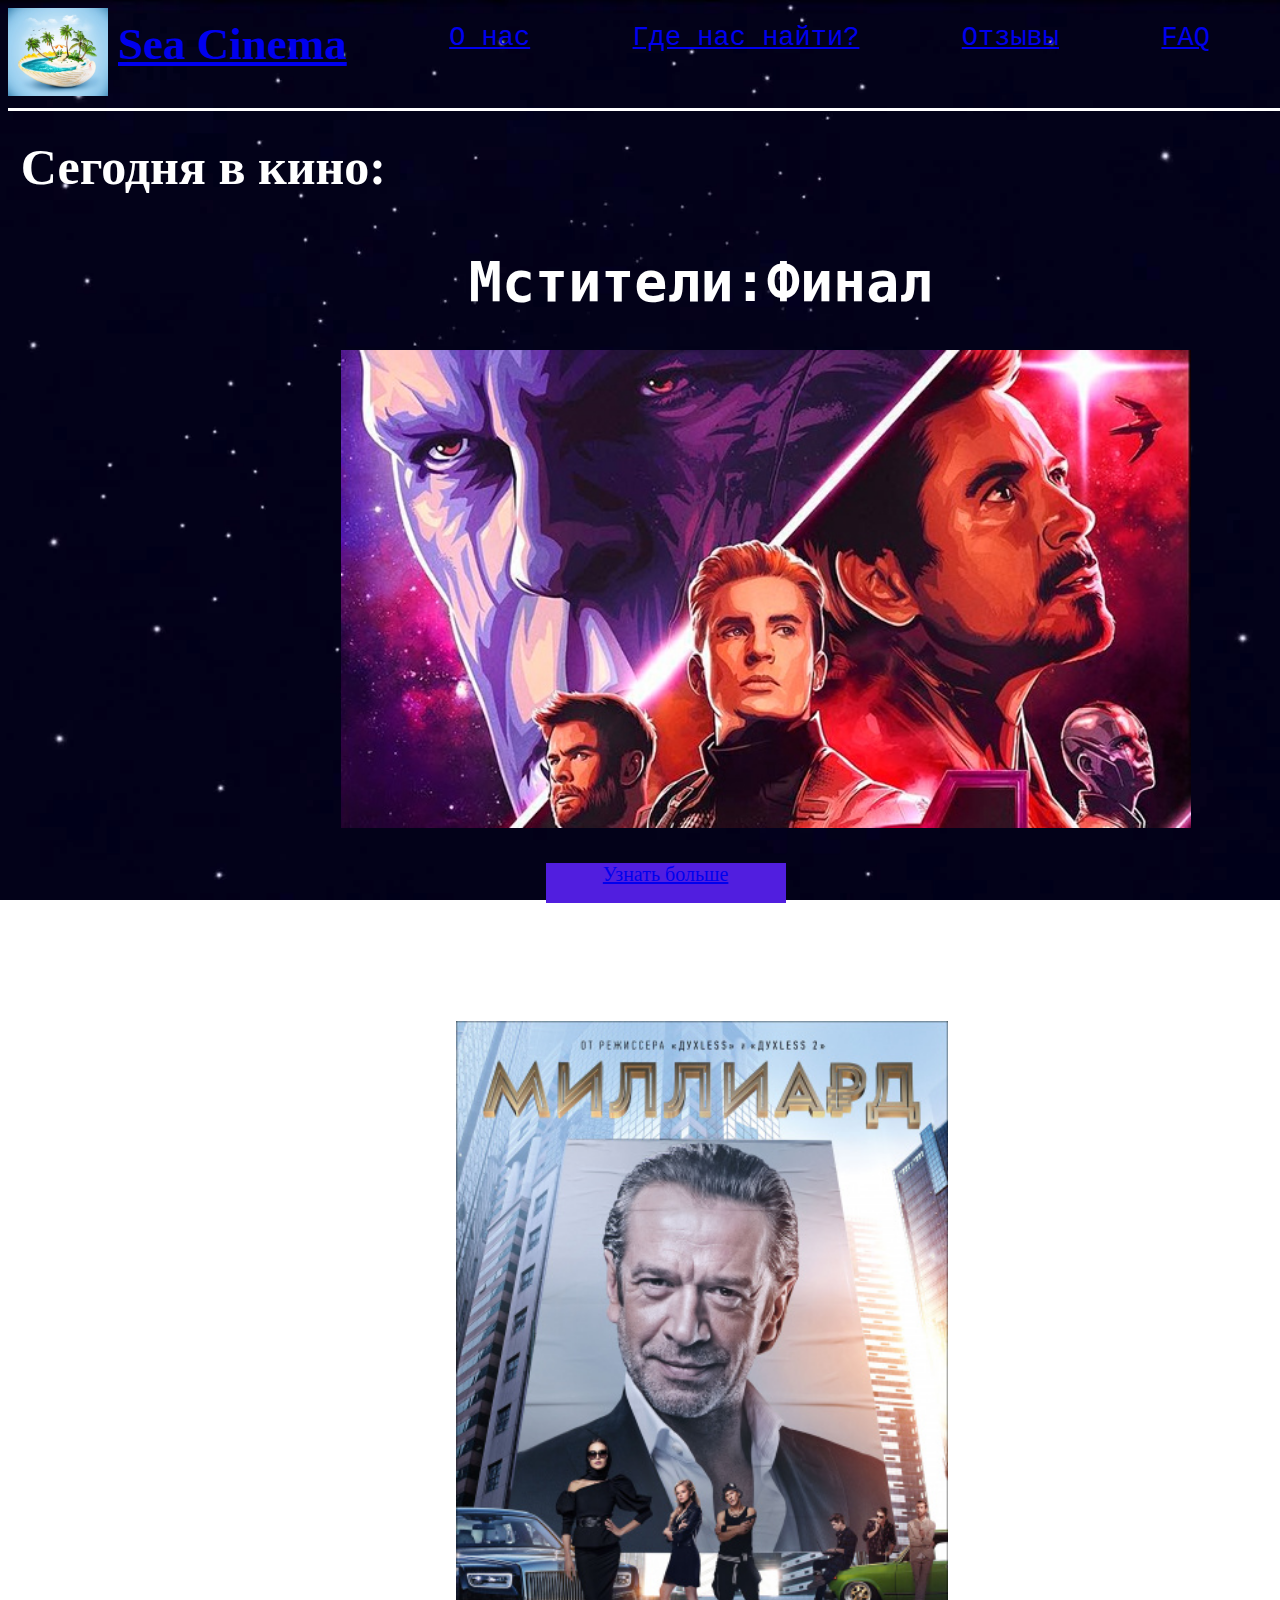
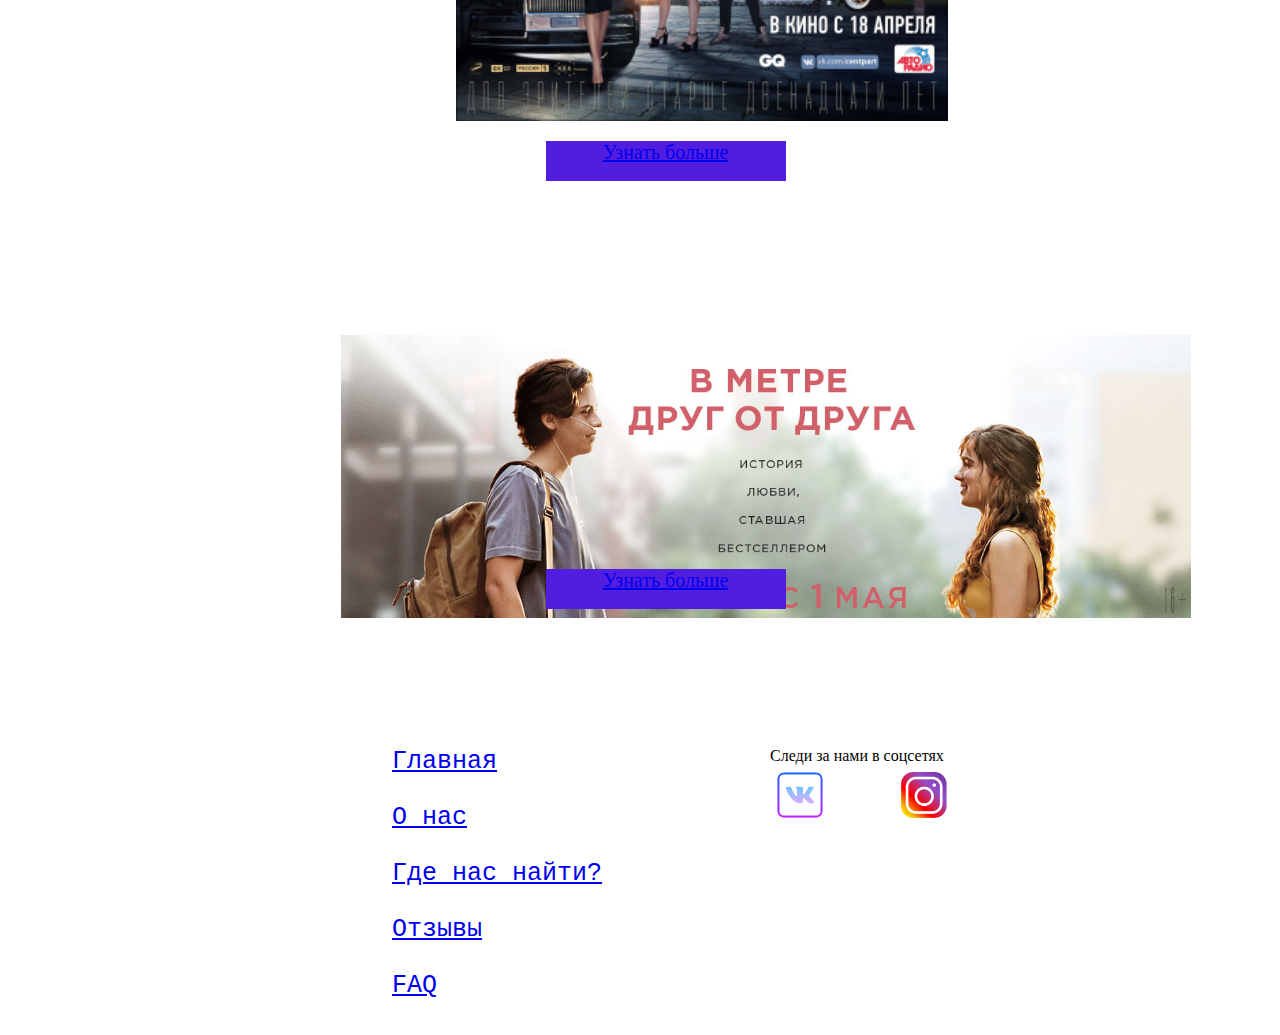
<file: index.html>
<!DOCTYPE html>
<html lang="ru">
<head>
    <meta charset="UTF-8"> <link rel="stylesheet" href="style.css">
    <title>Кинотеатр SeaCinema</title>
</head>
<body>
    <header> 
       <div class = "flex">
            <a href="index.html"><div class = "img_Sea_Cinema"></div></a>
           <h1><a href="index.html">Sea Cinema</a></h1>
            <div class = "gde_kypit_bileti"><a href="o_nas.html">О нас</a></div>
            <div class = "kak_nas_naiti"><a href="gde_nas_naiti.html">Где нас найти?</a></div>
            <div class = "texpodderjka"><a href="otzivi.html">Отзывы</a></div>
            <div class = "FAQ"><a href="FAQ.html">FAQ</a></div>
       </div>
            <div class = "polosa"></div>
            
    </header>
    
    
    
    <main>
        <div class = "segodna_v_kino"><strong>Сегодня в кино:</strong></div>
        <div class = "mstiteli_tekst"><strong>Мстители:Финал</strong></div>
        <div class = "img_mstiteli"></div>
        <div class = "yznat_bolshe1"><p class = "yznat_bolshe_tekst"><a href="podrobnee_mstiteli.html">Узнать больше</a></p></div>
        <div class = "milliard_tekst"><strong>Миллиард</strong></div>
        <div class = "img_milliard"></div>
        <div class = "yznat_bolshe2"><p class = "yznat_bolshe_tekst"><a href="milliard_podrobnee.html">Узнать больше</a></p></div>
        
        <div class = "lovehistory_tekst"><strong>История любви</strong></div>
        <div class = "img_lovehistory"></div>
        <div class = "yznat_bolshe3"><p class = "yznat_bolshe_tekst"><a href="v_metre_dryg_ot_dryga.html">Узнать больше</a></p></div>
    </main>
    
    
    
    
<footer>
       <div class = "polosa3"></div>
    <div class = "flex">
        <div class = "kolona1">
            <div class = "div_glav"><a href="index.html">Главная</a></div>
            <div class = "div_o_nas"><a href="o_nas.html">О нас</a></div>
            <div class = "div_gde_nas_naiti"><a href="gde_nas_naiti.html">Где нас найти?</a></div>
            <div class = "div_otzivi"><a href="otzivi.html">Отзывы</a></div>
            <div class = "div_FAQ"><a href="FAQ.html">FAQ</a></div>
        </div>
        <div class = "kolona2">
           <div class = "sledi_vk_inst">Следи за нами в соцсетях</div>
           <div class = "flex">
            <div class = "div_vk"></div>
            <div class = "div_insta"></div>
            </div>
            
            <div class = "flex">
            <div class = "div_vk_tekst">VK</div>
            <div class = "div_insta_tekst">Instagram</div>
            </div>
        </div>
        </div>
</footer>    
</body>
</html>
</file>
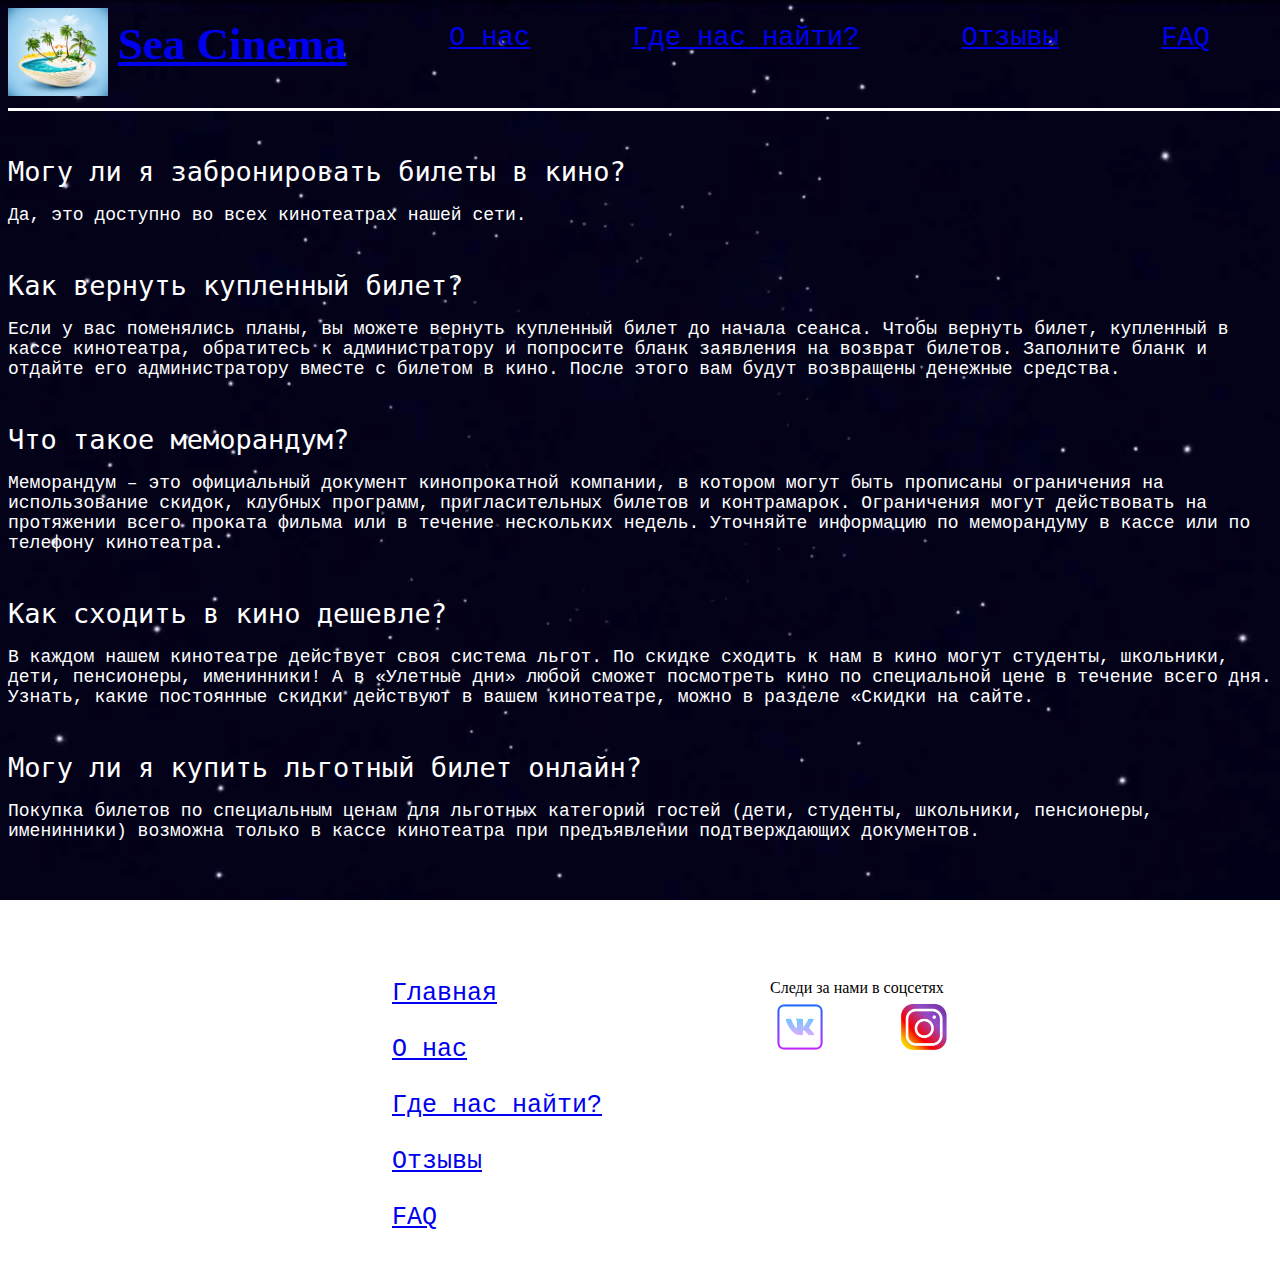
<file: FAQ.html>
<!DOCTYPE html>
<html lang="ru">
<head>
    <meta charset="UTF-8"> <link rel="stylesheet" href="style.css">
    <title>Document</title>
</head>
<body>
    <header> 
       <div class = "flex">
            <a href="index.html"><div class = "img_Sea_Cinema"></div></a>
           <h1><a href="index.html">Sea Cinema</a></h1>
            <div class = "gde_kypit_bileti"><a href="o_nas.html">О нас</a></div>
            <div class = "kak_nas_naiti"><a href="gde_nas_naiti.html">Где нас найти?</a></div>
            <div class = "texpodderjka"><a href="otzivi.html">Отзывы</a></div>
            <div class = "FAQ"><a href="FAQ.html">FAQ</a></div>
       </div>
            <div class = "polosa"></div>
            
    </header>
    
    
    
    
    
    
    
    <main>
        <div class = "vopros1">Могу ли я забронировать билеты в кино?</div>   
            <p class = "otvet1">Да, это доступно во всех кинотеатрах нашей сети.</p> 
            
            
            
            
            
            
        <div class = "vopros2">Как вернуть купленный билет?</div>   
            <p class = "otvet2">Если у вас поменялись планы, вы можете вернуть купленный билет до начала сеанса.
Чтобы вернуть билет, купленный в кассе кинотеатра, обратитесь к администратору и попросите бланк заявления на возврат билетов. Заполните бланк и отдайте его администратору вместе с билетом в кино. После этого вам будут возвращены денежные средства.</p>
       
       
       
       
       
       
       
        <div class = "vopros3">Что такое меморандум? </div>   
            <p class = "otvet3">Меморандум – это официальный документ кинопрокатной компании, в котором могут быть прописаны ограничения на использование скидок, клубных программ, пригласительных билетов и контрамарок. Ограничения могут действовать на протяжении всего проката фильма или в течение нескольких недель. Уточняйте информацию по меморандуму в кассе или по телефону кинотеатра. </p>
            
            
            
            
            
            
        <div class = "vopros4">Как сходить в кино дешевле?</div>   
            <p class = "otvet4">В каждом нашем кинотеатре действует своя система льгот. По скидке сходить к нам в кино могут студенты, школьники, дети, пенсионеры, именинники! А в «Улетные дни» любой сможет посмотреть кино по специальной цене в течение всего дня. Узнать, какие постоянные скидки действуют в вашем кинотеатре, можно в разделе «Скидки на сайте. </p>
            
            
            
            
            
            
            
        <div class = "vopros5">Могу ли я купить льготный билет онлайн?</div>   
            <p class = "otvet5">Покупка билетов по специальным ценам для льготных категорий гостей (дети, студенты, школьники, пенсионеры, именинники) возможна только в кассе кинотеатра при предъявлении подтверждающих документов. </p>
    </main>
    
    
    
    
    
      
 <footer>
       <div class = "polosa3"></div>
    <div class = "flex">
        <div class = "kolona1">
            <div class = "div_glav"><a href="index.html">Главная</a></div>
            <div class = "div_o_nas"><a href="o_nas.html">О нас</a></div>
            <div class = "div_gde_nas_naiti"><a href="gde_nas_naiti.html">Где нас найти?</a></div>
            <div class = "div_otzivi"><a href="otzivi.html">Отзывы</a></div>
            <div class = "div_FAQ"><a href="FAQ.html">FAQ</a></div>
        </div>
        <div class = "kolona2">
           <div class = "sledi_vk_inst">Следи за нами в соцсетях</div>
           <div class = "flex">
            <div class = "div_vk"></div>
            <div class = "div_insta"></div>
            </div>
            
            <div class = "flex">
            <div class = "div_vk_tekst">VK</div>
            <div class = "div_insta_tekst">Instagram</div>
            </div>
        </div>
        </div>
</footer>
</body>
</html>
</file>
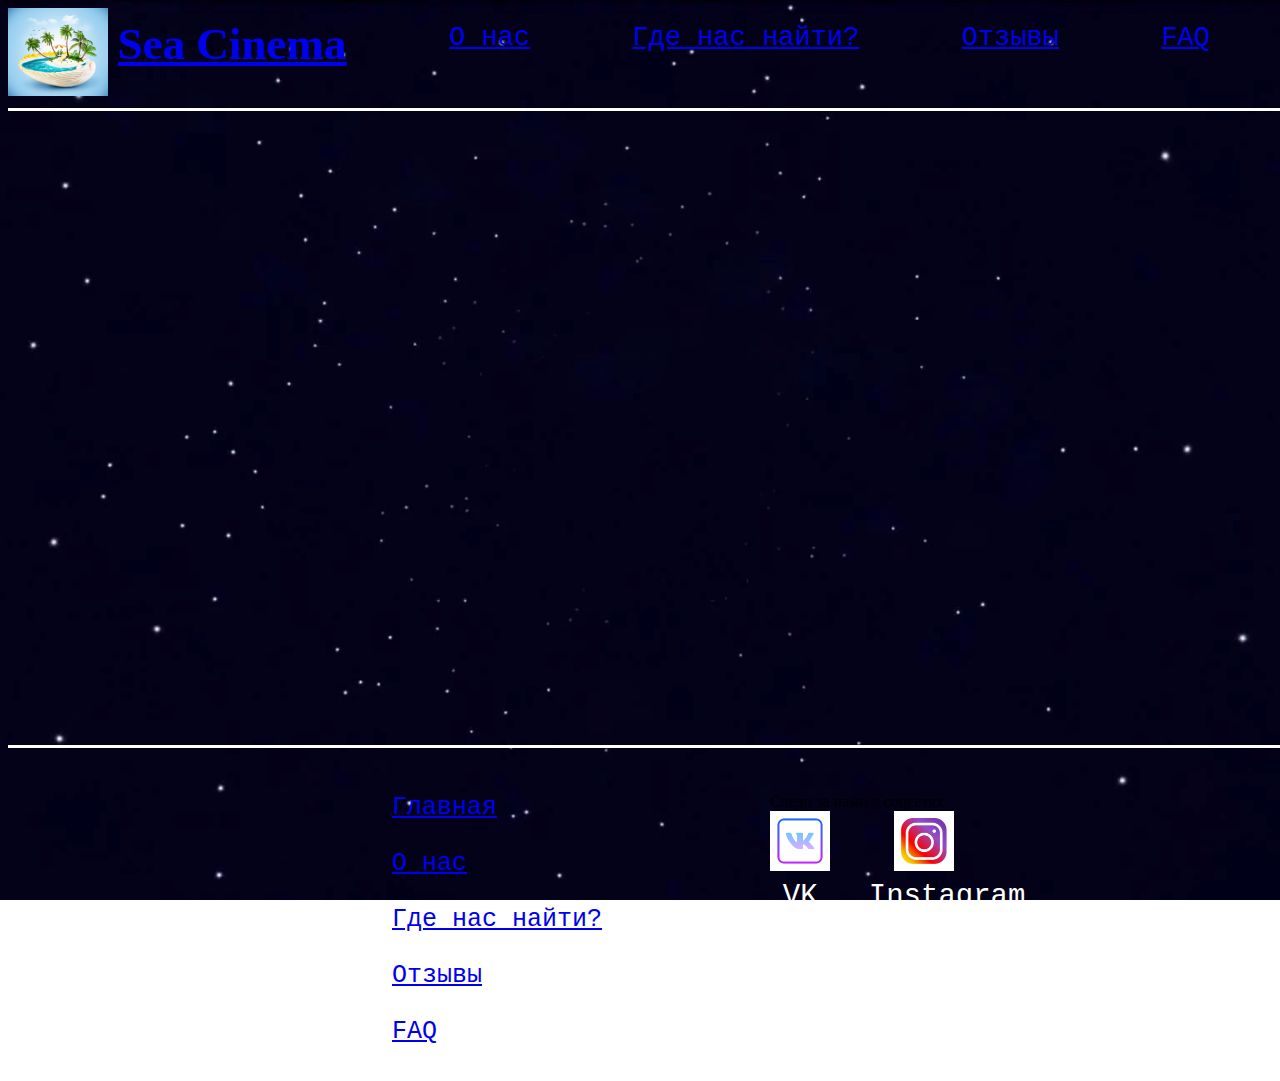
<file: gde_nas_naiti.html>
<!DOCTYPE html>
<html lang="ru">
<head>
    <meta charset="UTF-8"> <link rel="stylesheet" href="style.css">
    <title>Кинотеатр SeaCinema</title>
</head>
<body>
    <header> 
       <div class = "flex">
            <a href="index.html"><div class = "img_Sea_Cinema"></div></a>
           <h1><a href="index.html">Sea Cinema</a></h1>
            <div class = "gde_kypit_bileti"><a href="o_nas.html">О нас</a></div>
            <div class = "kak_nas_naiti"><a href="gde_nas_naiti.html">Где нас найти?</a></div>
            <div class = "texpodderjka"><a href="otzivi.html">Отзывы</a></div>
            <div class = "FAQ"><a href="FAQ.html">FAQ</a></div>
       </div>
            <div class = "polosa"></div>
            
    </header>
    
    
    
    

    <iframe src="https://www.google.com/maps/embed?pb=!1m18!1m12!1m3!1d3542.2223205746714!2d33.67138294658433!3d27.399992764359443!2m3!1f0!2f0!3f0!3m2!1i1024!2i768!4f13.1!3m3!1m2!1s0x1452668e17a7511f%3A0x4b22a69358e5f5b1!2sSea+Cinema+El+Gouna!5e0!3m2!1sru!2sru!4v1558104817887!5m2!1sru!2sru" width="600" height="450" frameborder="0" style="border:0" allowfullscreen></iframe>
    
    
    
    
    
    
 <footer>
       <div class = "polosa3"></div>
    <div class = "flex">
        <div class = "kolona1">
            <div class = "div_glav"><a href="index.html">Главная</a></div>
            <div class = "div_o_nas"><a href="o_nas.html">О нас</a></div>
            <div class = "div_gde_nas_naiti"><a href="gde_nas_naiti.html">Где нас найти?</a></div>
            <div class = "div_otzivi"><a href="otzivi.html">Отзывы</a></div>
            <div class = "div_FAQ"><a href="FAQ.html">FAQ</a></div>
        </div>
        <div class = "kolona2">
           <div class = "sledi_vk_inst">Следи за нами в соцсетях</div>
           <div class = "flex">
            <div class = "div_vk"></div>
            <div class = "div_insta"></div>
            </div>
            
            <div class = "flex">
            <div class = "div_vk_tekst">VK</div>
            <div class = "div_insta_tekst">Instagram</div>
            </div>
        </div>
        </div>
</footer>
</body>
</html
</file>
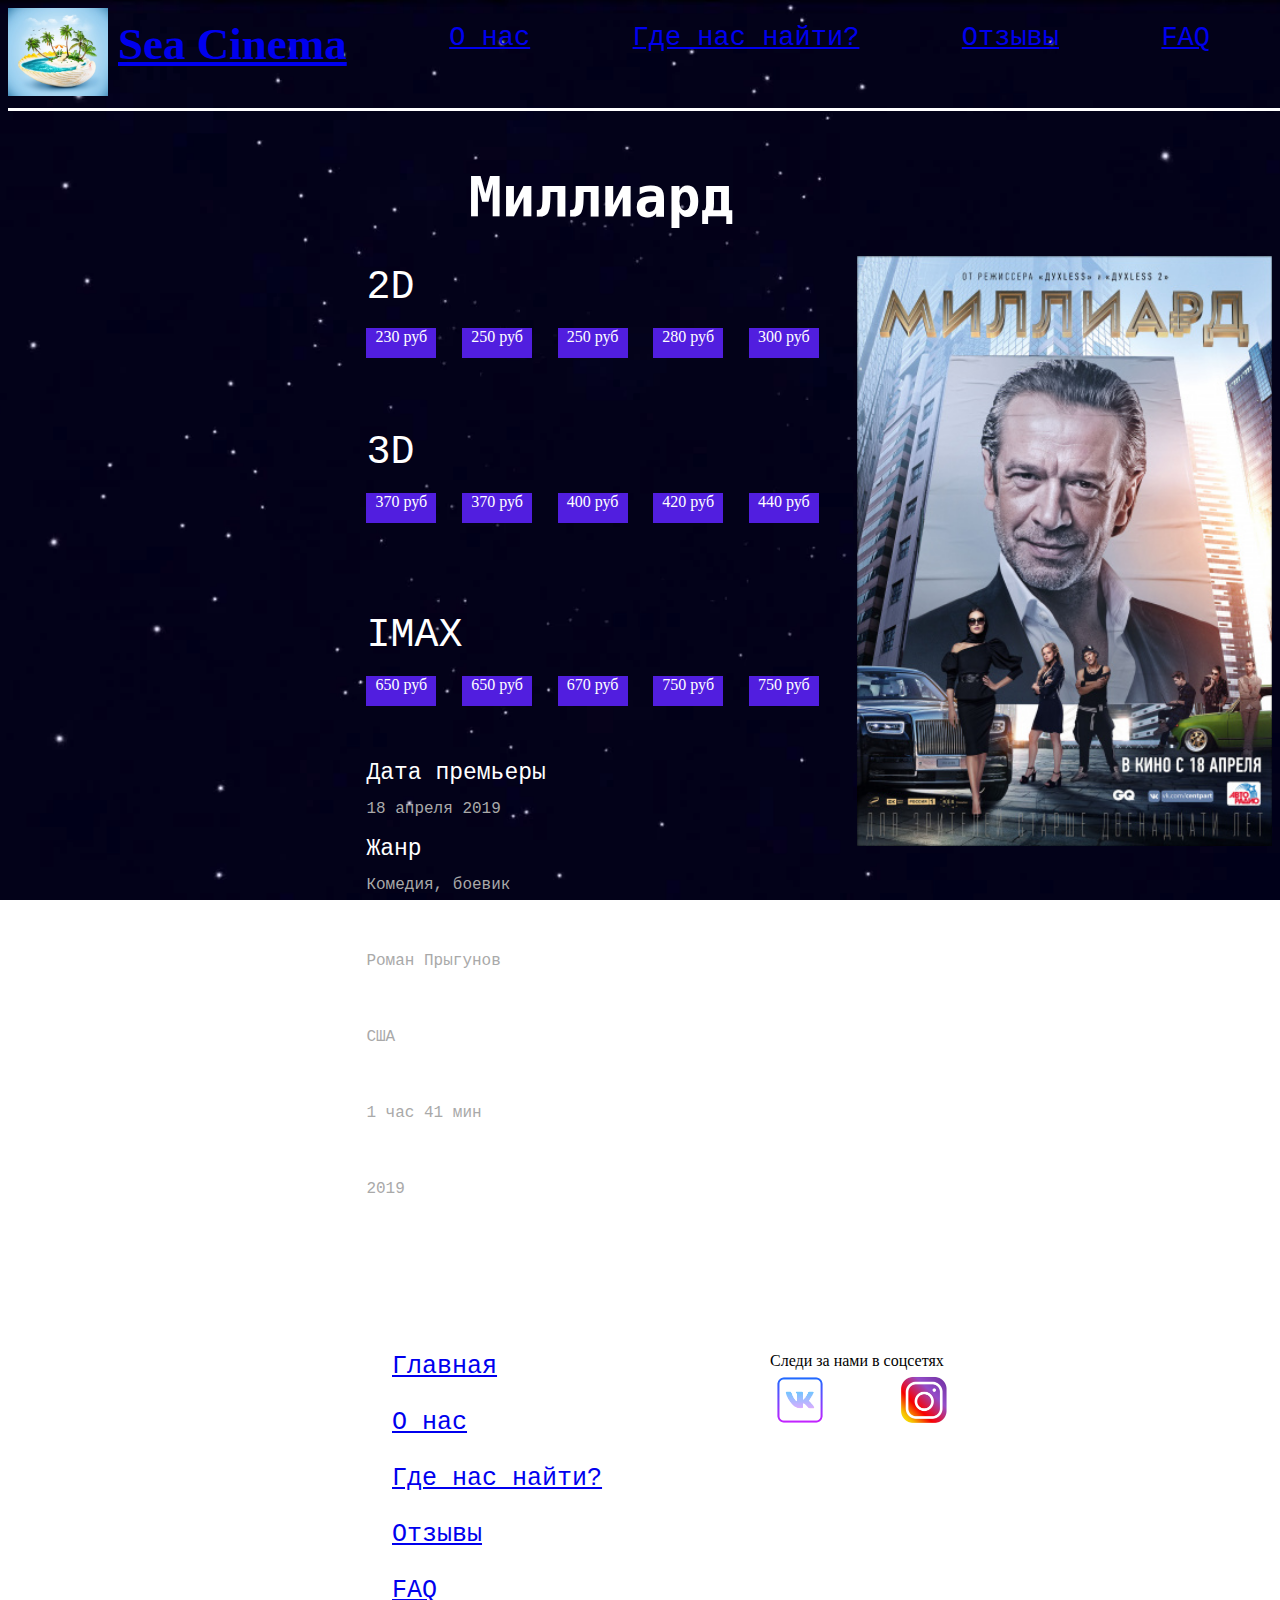
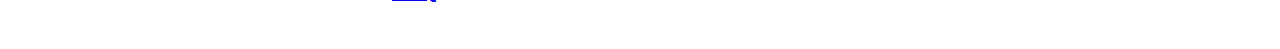
<file: milliard_podrobnee.html>
<!DOCTYPE html>
<html lang="ru">
<head>
    <meta charset="UTF-8"> <link rel="stylesheet" href="style.css">
    <title>Document</title>
</head>
<body>
    <header> 
       <div class = "flex">
            <a href="index.html"><div class = "img_Sea_Cinema"></div></a>
           <h1><a href="index.html">Sea Cinema</a></h1>
            <div class = "gde_kypit_bileti"><a href="o_nas.html">О нас</a></div>
            <div class = "kak_nas_naiti"><a href="gde_nas_naiti.html">Где нас найти?</a></div>
            <div class = "texpodderjka"><a href="otzivi.html">Отзывы</a></div>
            <div class = "FAQ"><a href="FAQ.html">FAQ</a></div>
       </div>
            <div class = "polosa"></div>
            
    </header>
  
  
   <div class = "mstiteli_tekst"><strong>Миллиард</strong></div>
   <div class = "flex">  
    <div class = "glav_tekst_mstiteli">
        <div class = "D2">2D</div>
           <div class = "flex">
            <div class = "bilet1">230 руб</div>
            <div class = "bilet">250 руб</div>
            <div class = "bilet">250 руб</div>
            <div class = "bilet">280 руб</div>
            <div class = "bilet">300 руб</div>
           </div>
        <div class = "D3">3D</div>
        <div class = "flex">
            <div class = "bilet1">370 руб</div>
            <div class = "bilet">370 руб</div>
            <div class = "bilet">400 руб</div>
            <div class = "bilet">420 руб</div>
            <div class = "bilet">440 руб</div>
           </div>
        <div class = "Imax_D3">IMAX</div>
        <div class = "flex">
            <div class = "bilet1">650 руб</div>
            <div class = "bilet">650 руб</div>
            <div class = "bilet">670 руб</div>
            <div class = "bilet">750 руб</div>
            <div class = "bilet">750 руб</div>
           </div>
        <p class = "hi">Дата премьеры</p>
        <p class = "himo">18 апреля  2019</p>
        <p class = "hi1">Жанр</p>
        <p class = "hi2">Комедия, боевик</p>
        <p class = "hi1">Режиссёр</p>
        <p class = "hi2">Роман Прыгунов</p>
        <p class = "hi1">Страна</p>
        <p class = "hi2">США</p>
        <p class = "hi1">Продолжительность</p>
        <p class = "hi2">1 час 41 мин</p>
        <p class = "hi1">Год</p>
        <p class = "hi2">2019</p>
    </div>
    <div class = "img_milliard_podrobnee"></div>
    </div>
   
    
 <footer>
       <div class = "polosa3"></div>
    <div class = "flex">
        <div class = "kolona1">
            <div class = "div_glav"><a href="index.html">Главная</a></div>
            <div class = "div_o_nas"><a href="o_nas.html">О нас</a></div>
            <div class = "div_gde_nas_naiti"><a href="gde_nas_naiti.html">Где нас найти?</a></div>
            <div class = "div_otzivi"><a href="otzivi.html">Отзывы</a></div>
            <div class = "div_FAQ"><a href="FAQ.html">FAQ</a></div>
        </div>
        <div class = "kolona2">
           <div class = "sledi_vk_inst">Следи за нами в соцсетях</div>
           <div class = "flex">
            <div class = "div_vk"></div>
            <div class = "div_insta"></div>
            </div>
            
            <div class = "flex">
            <div class = "div_vk_tekst">VK</div>
            <div class = "div_insta_tekst">Instagram</div>
            </div>
        </div>
        </div>
</footer>
</body>
</html>
</file>
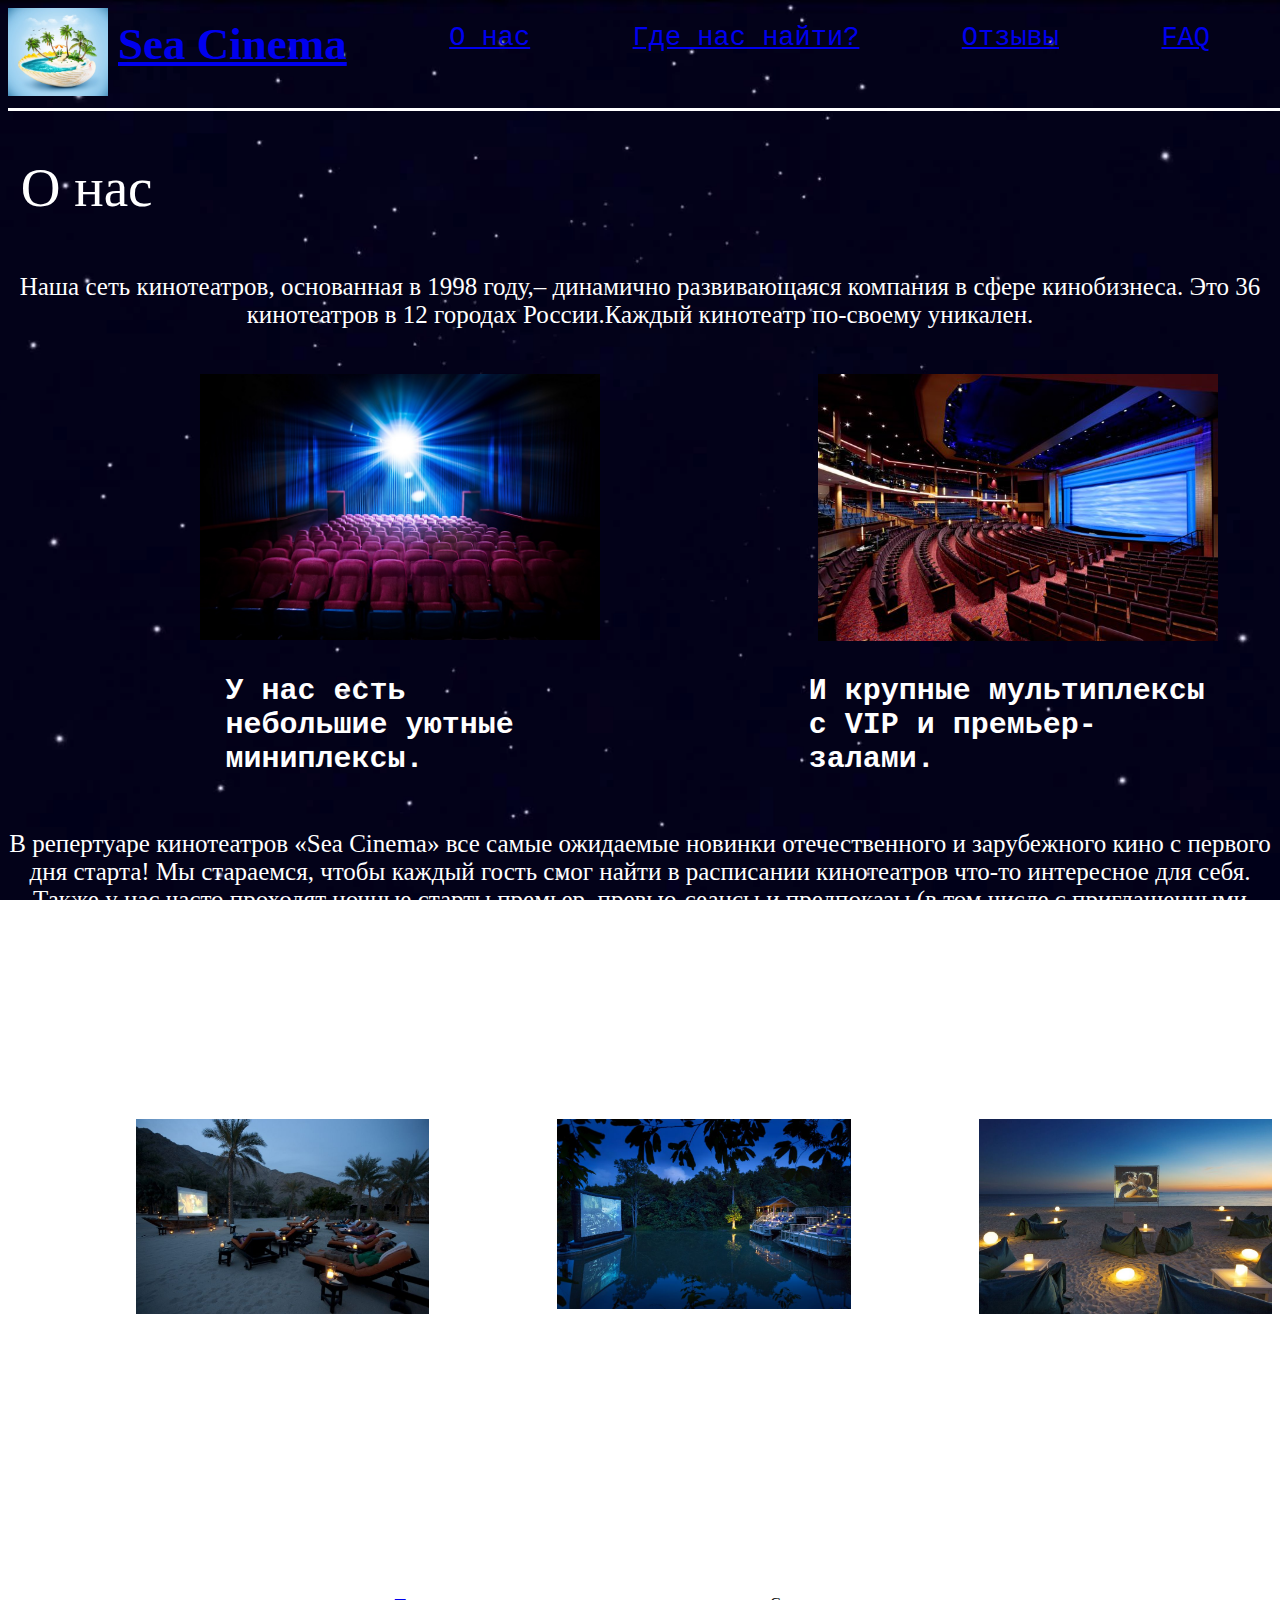
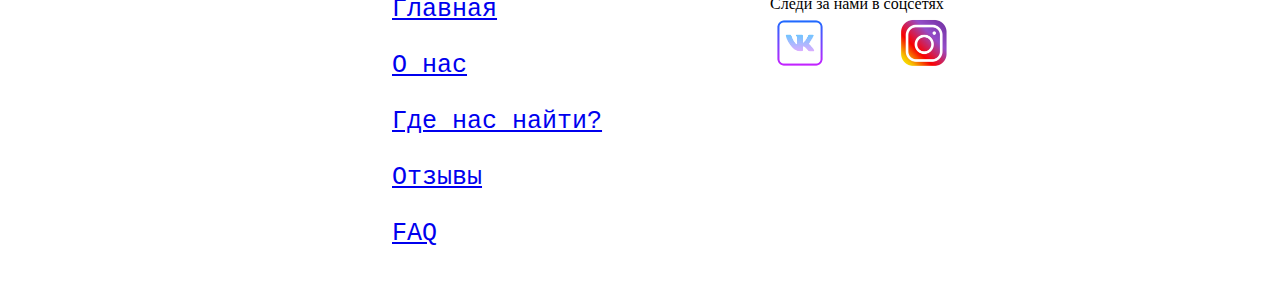
<file: o_nas.html>
<!DOCTYPE html>
<html lang="ru">
<head>
    <meta charset="UTF-8"> <link rel="stylesheet" href="style.css">
    <title>О нас</title>
</head>
<body>
    <header> 
       <div class = "flex">
            <a href="index.html"><div class = "img_Sea_Cinema"></div></a>
           <h1><a href="index.html">Sea Cinema</a></h1>
            <div class = "gde_kypit_bileti"><a href="o_nas.html">О нас</a></div>
            <div class = "kak_nas_naiti"><a href="gde_nas_naiti.html">Где нас найти?</a></div>
            <div class = "texpodderjka"><a href="otzivi.html">Отзывы</a></div>
            <div class = "FAQ"><a href="FAQ.html">FAQ</a></div>
       </div>
            <div class = "polosa"></div>
            
    </header>
            
   
    <div class = "o_nas">О нас</div> 
    <div class = "tekst_o_nas">Наша сеть кинотеатров, основанная в 1998 году,– динамично развивающаяся компания в сфере кинобизнеса.  Это 36 кинотеатров в 12 городах России.Каждый кинотеатр по-своему уникален.
    </div>
     
     
     <div class = "flex"> 
     
     <div class ="img_little_zals"></div>
     <div class = "img_big_zals"></div>
     
     </div>
     
     
     
     
     <div class = "flex"> 
     
         <div class = "tekst_little_zals"><strong> У нас есть небольшие уютные миниплексы.</strong></div> 
     
         <div class = "tekst_big_zals"><strong>И крупные мультиплексы с VIP и премьер-залами.</strong></div>
    
     </div> 
          
          
    <div class = "tekst_o_nas">В репертуаре кинотеатров «Sea Cinema» все самые ожидаемые новинки отечественного и зарубежного кино с первого дня старта! Мы стараемся, чтобы каждый гость смог найти в расписании кинотеатров что-то интересное для себя. Также у нас часто проходят ночные старты премьер, превью-сеансы и предпоказы (в том числе с приглашенными звездами), поэтому наши гости становятся одними из первых кинозрителей в стране, увидевшими премьерный фильм на большом экране.       </div>
    
    <div class = "tekst_little_zals2">У нас есть отдельные кинотеатры с видом на море, где вы можете насладиться чистейшим воздухом.</div>      
    <div class = "flex">                  
    <div class = "img_cinema1"></div>
          
    <div class = "img_cinema2"></div>
           
    <div class = "img_cinema3"></div>
    
    </div>
    
    
    
    <div class = "tekst_o_nas">В разделе 'FAQ' сайта вы можете прочитать ответы на частозадаваемые вопросы. Если у вас остались вопросы или вы хотите оставить отзыв / предложение по работе кинотеатра или сайта, пожалуйста, напишите нам в разделе 'Отзывы'. Мы свяжемся с вами! </div>
    
    
    <footer>
       <div class = "polosa3"></div>
    <div class = "flex">
        <div class = "kolona1">
            <div class = "div_glav"><a href="index.html">Главная</a></div>
            <div class = "div_o_nas"><a href="o_nas.html">О нас</a></div>
            <div class = "div_gde_nas_naiti"><a href="gde_nas_naiti.html">Где нас найти?</a></div>
            <div class = "div_otzivi"><a href="otzivi.html">Отзывы</a></div>
            <div class = "div_FAQ"><a href="FAQ.html">FAQ</a></div>
        </div>
        <div class = "kolona2">
           <div class = "sledi_vk_inst">Следи за нами в соцсетях</div>
           <div class = "flex">
            <div class = "div_vk"></div>
            <div class = "div_insta"></div>
            </div>
            
            <div class = "flex">
            <div class = "div_vk_tekst">VK</div>
            <div class = "div_insta_tekst">Instagram</div>
            </div>
        </div>
        </div>
</footer>
</body>
</html>
</file>
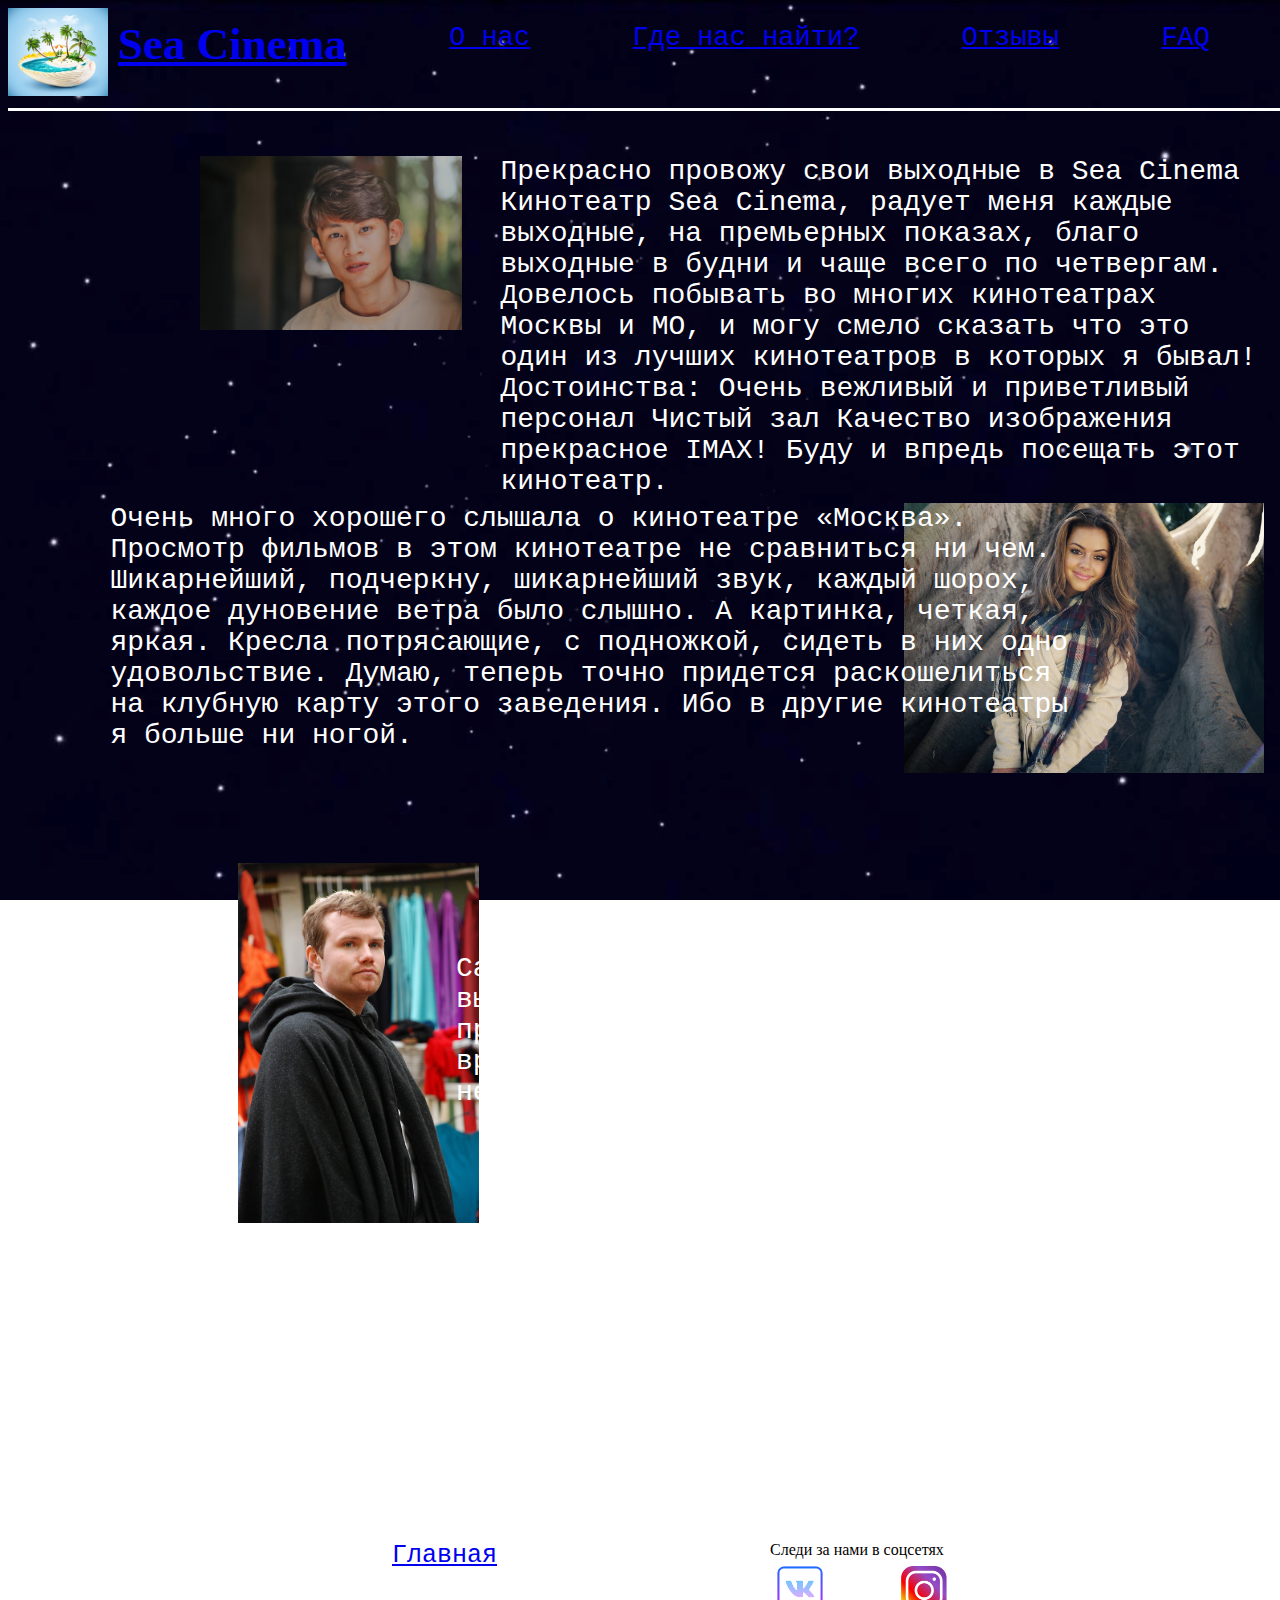
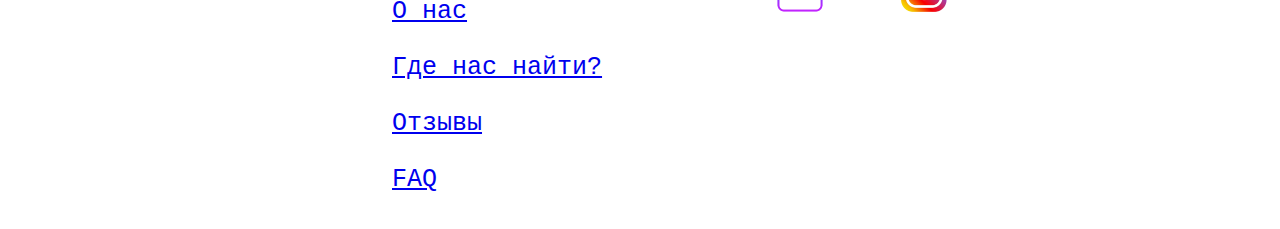
<file: otzivi.html>
<!DOCTYPE html>
<html lang="ru">
<head>
    <meta charset="UTF-8"> <link rel="stylesheet" href="style.css">
    <title>Document</title>
</head>
<body>
    <header> 
       <div class = "flex">
            <a href="index.html"><div class = "img_Sea_Cinema"></div></a>
           <h1><a href="index.html">Sea Cinema</a></h1>
            <div class = "gde_kypit_bileti"><a href="o_nas.html">О нас</a></div>
            <div class = "kak_nas_naiti"><a href="gde_nas_naiti.html">Где нас найти?</a></div>
            <div class = "texpodderjka"><a href="otzivi.html">Отзывы</a></div>
            <div class = "FAQ"><a href="FAQ.html">FAQ</a></div>
       </div>
            <div class = "polosa"></div>
            
    </header>
    
    
    
    
    
    
    
    <main>
       <div class = "flex">
        <div class = "img_chelovek1"></div>
            <div class = "chelovek1_tekst">Прекрасно провожу свои выходные в Sea Cinema
Кинотеатр Sea Cinema, радует меня каждые выходные, на премьерных показах, благо выходные в будни и чаще всего по четвергам.
 Довелось побывать во многих кинотеатрах Москвы и МО, и могу смело сказать что это один из лучших кинотеатров в которых я бывал!
 Достоинства:
 Очень вежливый и приветливый персонал
 Чистый зал
 Качество изображения прекрасное
 IMAX!
 
 Буду и впредь посещать этот кинотеатр.</div>
       </div>
       
       
       
       <div class = "chelovek2_tekst">Очень много хорошего слышала о кинотеатре «Москва». Просмотр фильмов в этом кинотеатре не сравниться ни чем. Шикарнейший, подчеркну, шикарнейший звук, каждый шорох, каждое дуновение ветра было слышно. А картинка, четкая, яркая. Кресла потрясающие, с подножкой, сидеть в них одно удовольствие. Думаю, теперь точно придется раскошелиться на клубную карту этого заведения. Ибо в другие кинотеатры я больше ни ногой.</div>
        <div class = "img_chelovek2"></div>
            
              
         
                  
                           
                                             
        <div class = "img_chelovek3"></div>
            <div class = "chelovek3_tekst">Самый любимый кинотептр ходим с момента открытия, обычно выбираемся к 22-23 часам кинотеатр был абсолютно пустым приходили смотреть совершенно одни и это просто кайф. Со временем кинотеатр стал популярным, но все равно вечером нет толп. Крепла удобные, экраны шикарные. Всегда чисто.


</div>    
                  
    </main>
    
    
    
    
    
      
<footer>
       <div class = "polosa3"></div>
    <div class = "flex">
        <div class = "kolona1">
            <div class = "div_glav"><a href="index.html">Главная</a></div>
            <div class = "div_o_nas"><a href="o_nas.html">О нас</a></div>
            <div class = "div_gde_nas_naiti"><a href="gde_nas_naiti.html">Где нас найти?</a></div>
            <div class = "div_otzivi"><a href="otzivi.html">Отзывы</a></div>
            <div class = "div_FAQ"><a href="FAQ.html">FAQ</a></div>
        </div>
        <div class = "kolona2">
           <div class = "sledi_vk_inst">Следи за нами в соцсетях</div>
           <div class = "flex">
            <div class = "div_vk"></div>
            <div class = "div_insta"></div>
            </div>
            
            <div class = "flex">
            <div class = "div_vk_tekst">VK</div>
            <div class = "div_insta_tekst">Instagram</div>
            </div>
        </div>
        </div>
</footer>
</body>
</html>
</file>
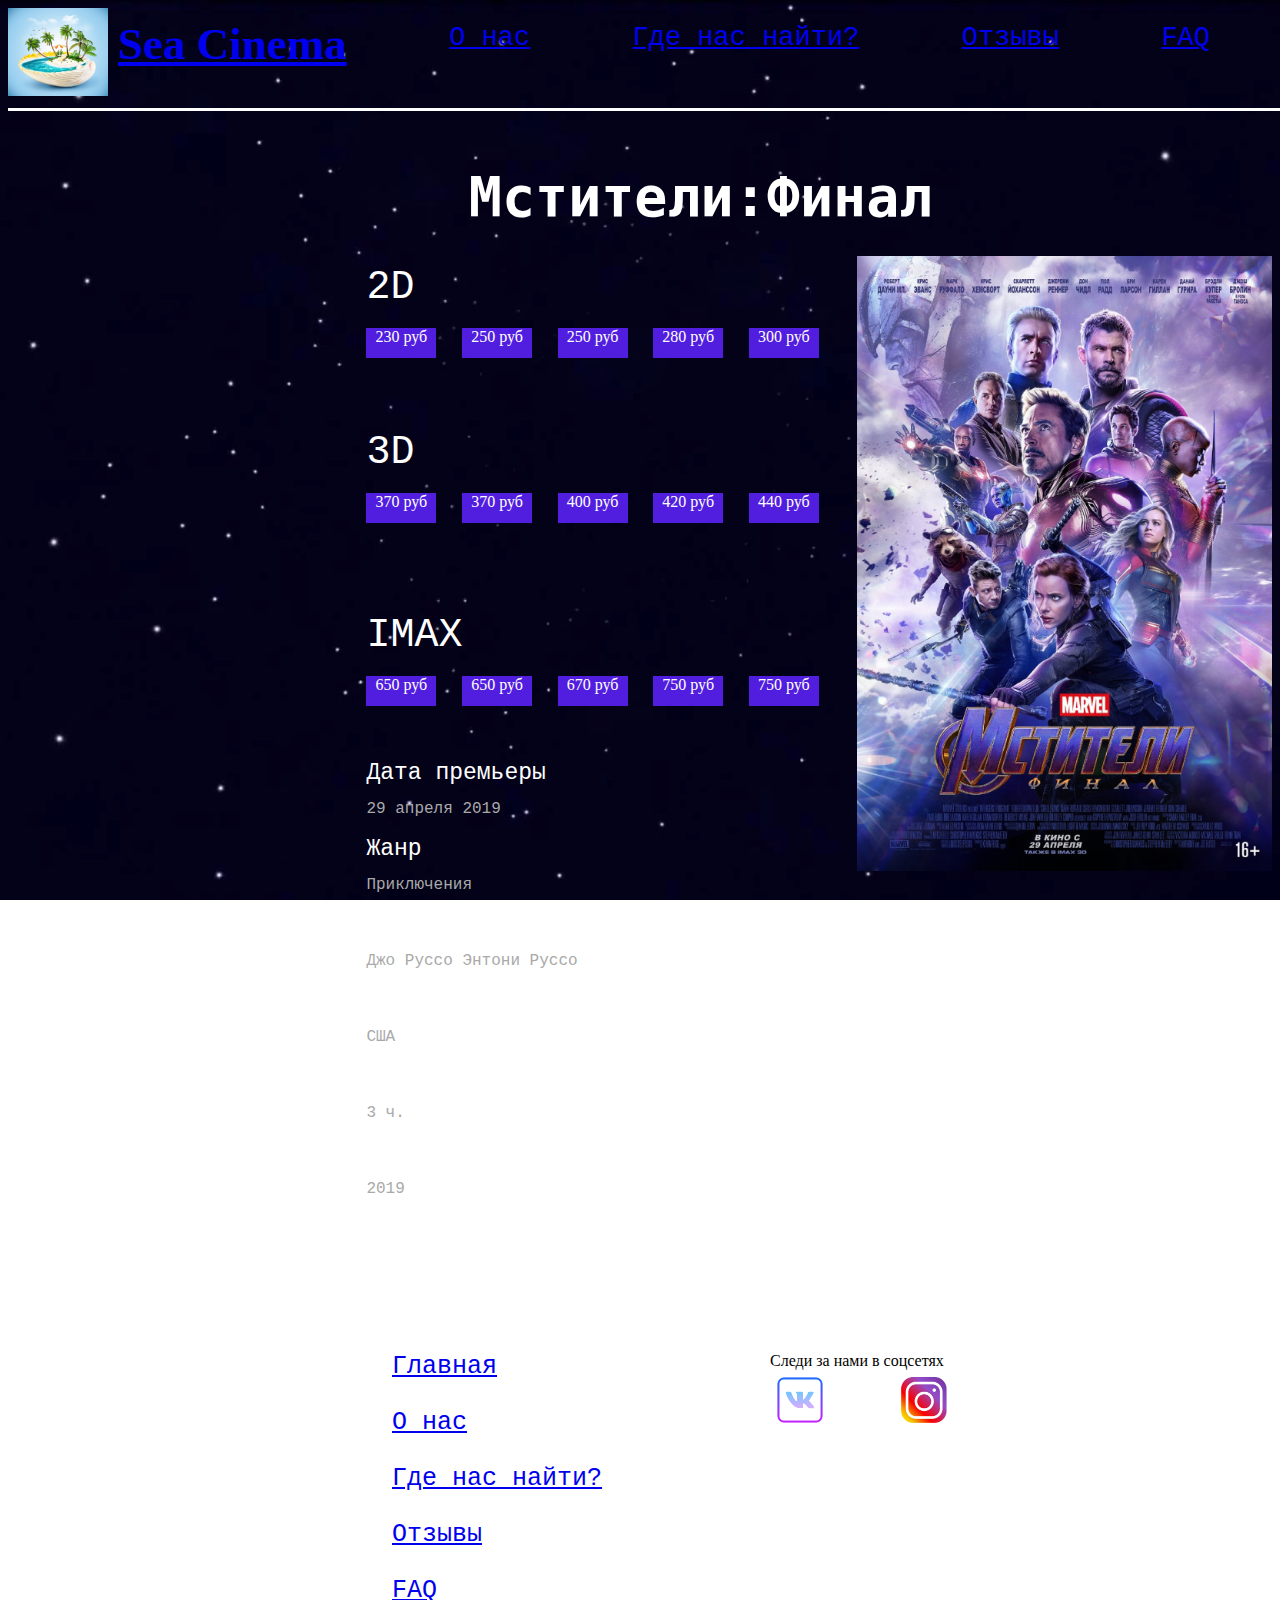
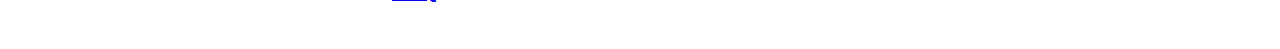
<file: podrobnee_mstiteli.html>
<!DOCTYPE html>
<html lang="ru">
<head>
    <meta charset="UTF-8"> <link rel="stylesheet" href="style.css">
    <title>Document</title>
</head>
<body>
  
    <header> 
       <div class = "flex">
            <a href="index.html"><div class = "img_Sea_Cinema"></div></a>
           <h1><a href="index.html">Sea Cinema</a></h1>
            <div class = "gde_kypit_bileti"><a href="o_nas.html">О нас</a></div>
            <div class = "kak_nas_naiti"><a href="gde_nas_naiti.html">Где нас найти?</a></div>
            <div class = "texpodderjka"><a href="otzivi.html">Отзывы</a></div>
            <div class = "FAQ"><a href="FAQ.html">FAQ</a></div>
       </div>
            <div class = "polosa"></div>
            
    </header>
  
   <div class = "mstiteli_tekst"><strong>Мстители:Финал</strong></div>
   <div class = "flex">  
    <div class = "glav_tekst_mstiteli">
        <div class = "D2">2D</div>
           <div class = "flex">
            <div class = "bilet1">230 руб</div>
            <div class = "bilet">250 руб</div>
            <div class = "bilet">250 руб</div>
            <div class = "bilet">280 руб</div>
            <div class = "bilet">300 руб</div>
           </div>
        <div class = "D3">3D</div>
        <div class = "flex">
            <div class = "bilet1">370 руб</div>
            <div class = "bilet">370 руб</div>
            <div class = "bilet">400 руб</div>
            <div class = "bilet">420 руб</div>
            <div class = "bilet">440 руб</div>
           </div>
        <div class = "Imax_D3">IMAX</div>
        <div class = "flex">
            <div class = "bilet1">650 руб</div>
            <div class = "bilet">650 руб</div>
            <div class = "bilet">670 руб</div>
            <div class = "bilet">750 руб</div>
            <div class = "bilet">750 руб</div>
           </div>
        <p class = "hi">Дата премьеры</p>
        <p class = "himo">29 апреля 2019</p>
        <p class = "hi1">Жанр</p>
        <p class = "hi2">Приключения</p>
        <p class = "hi1">Режиссёр</p>
        <p class = "hi2">Джо Руссо Энтони Руссо</p>
        <p class = "hi1">Страна</p>
        <p class = "hi2">США</p>
        <p class = "hi1">Продолжительность</p>
        <p class = "hi2">3 ч.</p>
        <p class = "hi1">Год</p>
        <p class = "hi2">2019</p>
    </div>
    <div class = "img_mstiteli_podrobnee"></div>
    </div>
    
    
 <footer>
       <div class = "polosa3"></div>
    <div class = "flex">
        <div class = "kolona1">
            <div class = "div_glav"><a href="index.html">Главная</a></div>
            <div class = "div_o_nas"><a href="o_nas.html">О нас</a></div>
            <div class = "div_gde_nas_naiti"><a href="gde_nas_naiti.html">Где нас найти?</a></div>
            <div class = "div_otzivi"><a href="otzivi.html">Отзывы</a></div>
            <div class = "div_FAQ"><a href="FAQ.html">FAQ</a></div>
        </div>
        <div class = "kolona2">
           <div class = "sledi_vk_inst">Следи за нами в соцсетях</div>
           <div class = "flex">
            <div class = "div_vk"></div>
            <div class = "div_insta"></div>
            </div>
            
            <div class = "flex">
            <div class = "div_vk_tekst">VK</div>
            <div class = "div_insta_tekst">Instagram</div>
            </div>
        </div>
        </div>
</footer>
</body>
</html>
</file>
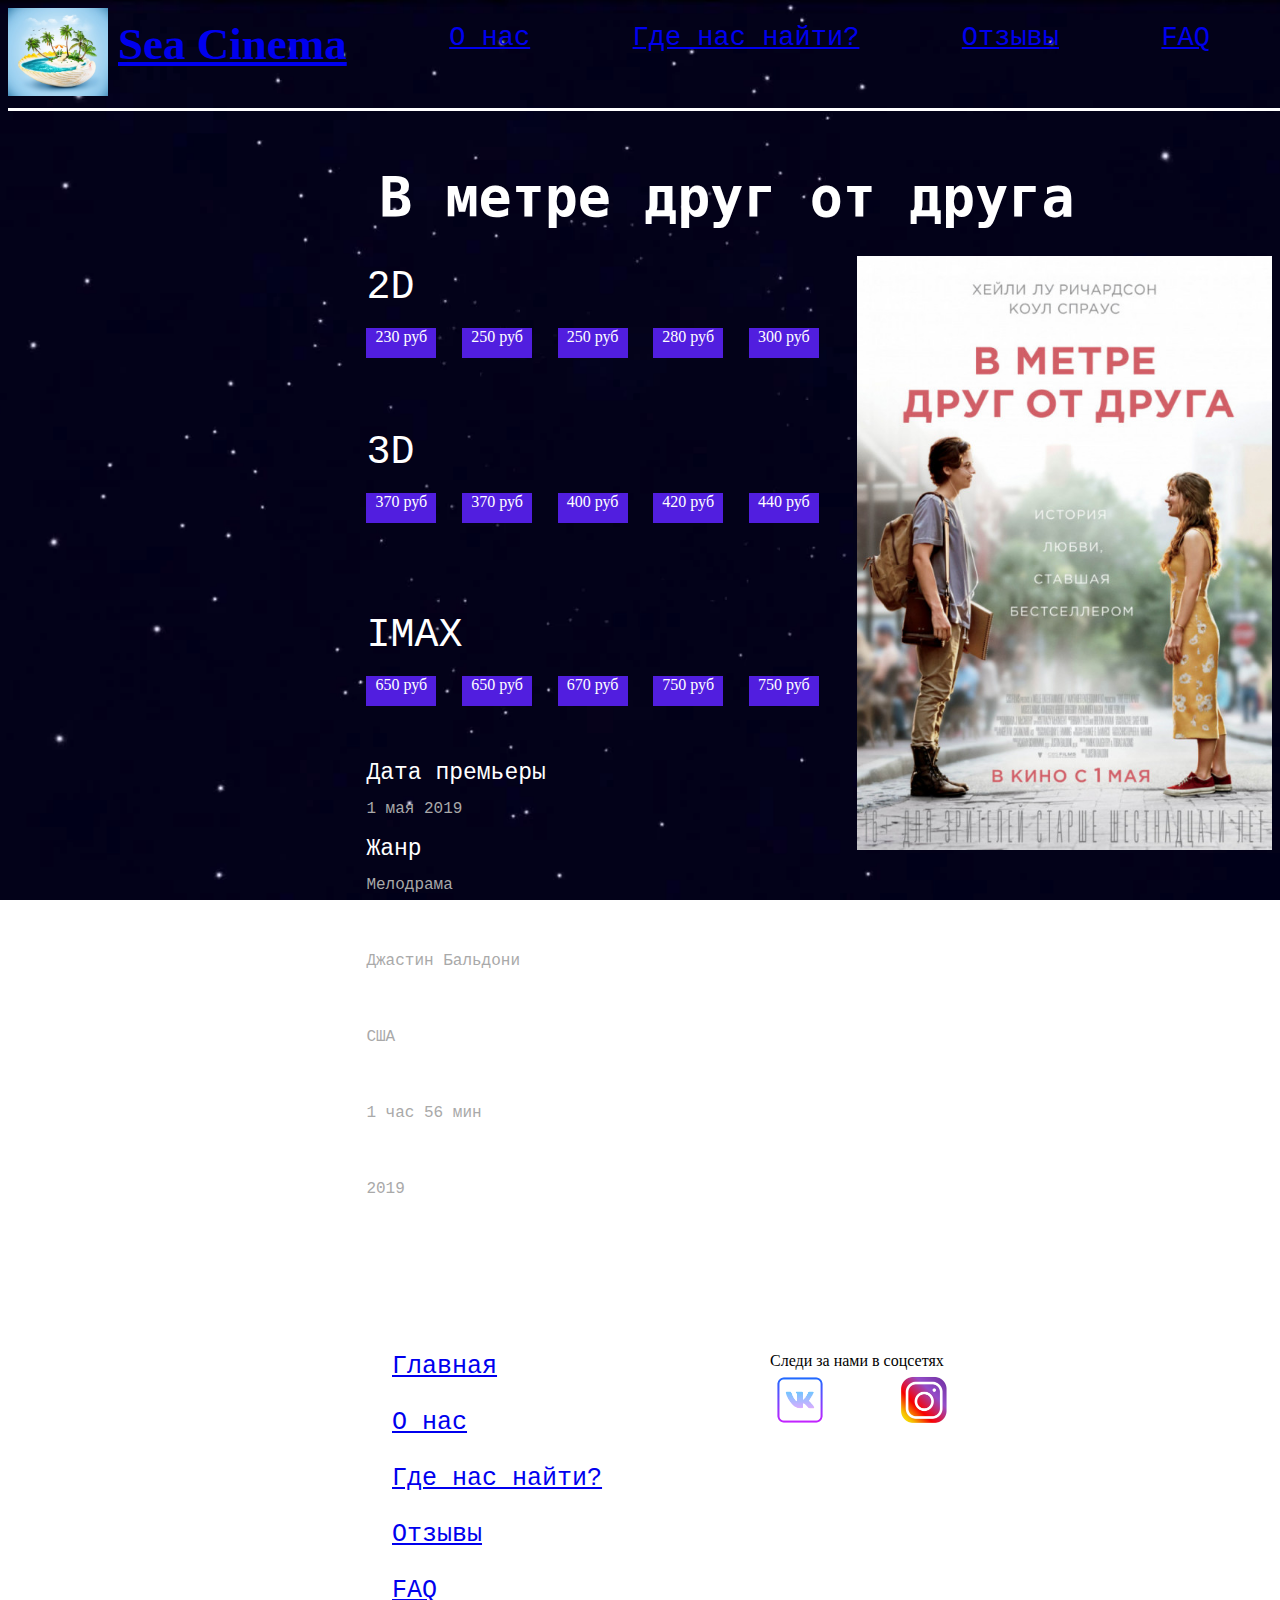
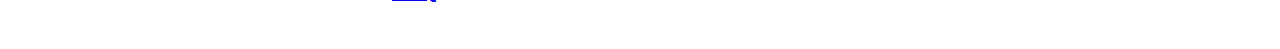
<file: v_metre_dryg_ot_dryga.html>
<!DOCTYPE html>
<html lang="ru">
<head>
    <meta charset="UTF-8"> <link rel="stylesheet" href="style.css">
    <title>Document</title>
</head>
<body>
     <header> 
       <div class = "flex">
            <a href="index.html"><div class = "img_Sea_Cinema"></div></a>
           <h1><a href="index.html">Sea Cinema</a></h1>
            <div class = "gde_kypit_bileti"><a href="o_nas.html">О нас</a></div>
            <div class = "kak_nas_naiti"><a href="gde_nas_naiti.html">Где нас найти?</a></div>
            <div class = "texpodderjka"><a href="otzivi.html">Отзывы</a></div>
            <div class = "FAQ"><a href="FAQ.html">FAQ</a></div>
       </div>
            <div class = "polosa"></div>
            
    </header>
  
  
   <div class = "mstiteli_tekst2"><strong>В метре друг от друга</strong></div>
   <div class = "flex">  
    <div class = "glav_tekst_mstiteli">
        <div class = "D2">2D</div>
           <div class = "flex">
            <div class = "bilet1">230 руб</div>
            <div class = "bilet">250 руб</div>
            <div class = "bilet">250 руб</div>
            <div class = "bilet">280 руб</div>
            <div class = "bilet">300 руб</div>
           </div>
        <div class = "D3">3D</div>
        <div class = "flex">
            <div class = "bilet1">370 руб</div>
            <div class = "bilet">370 руб</div>
            <div class = "bilet">400 руб</div>
            <div class = "bilet">420 руб</div>
            <div class = "bilet">440 руб</div>
           </div>
        <div class = "Imax_D3">IMAX</div>
        <div class = "flex">
            <div class = "bilet1">650 руб</div>
            <div class = "bilet">650 руб</div>
            <div class = "bilet">670 руб</div>
            <div class = "bilet">750 руб</div>
            <div class = "bilet">750 руб</div>
           </div>
        <p class = "hi">Дата премьеры</p>
        <p class = "himo">1 мая 2019</p>
        <p class = "hi1">Жанр</p>
        <p class = "hi2">Мелодрама</p>
        <p class = "hi1">Режиссёр</p>
        <p class = "hi2">Джастин Бальдони</p>
        <p class = "hi1">Страна</p>
        <p class = "hi2">США</p>
        <p class = "hi1">Продолжительность</p>
        <p class = "hi2">1 час 56 мин</p>
        <p class = "hi1">Год</p>
        <p class = "hi2">2019</p>
    </div>
    <div class = "img_v_metre_podrobnee"></div>
    </div>
    
    
<footer>
       <div class = "polosa3"></div>
    <div class = "flex">
        <div class = "kolona1">
            <div class = "div_glav"><a href="index.html">Главная</a></div>
            <div class = "div_o_nas"><a href="o_nas.html">О нас</a></div>
            <div class = "div_gde_nas_naiti"><a href="gde_nas_naiti.html">Где нас найти?</a></div>
            <div class = "div_otzivi"><a href="otzivi.html">Отзывы</a></div>
            <div class = "div_FAQ"><a href="FAQ.html">FAQ</a></div>
        </div>
        <div class = "kolona2">
           <div class = "sledi_vk_inst">Следи за нами в соцсетях</div>
           <div class = "flex">
            <div class = "div_vk"></div>
            <div class = "div_insta"></div>
            </div>
            
            <div class = "flex">
            <div class = "div_vk_tekst">VK</div>
            <div class = "div_insta_tekst">Instagram</div>
            </div>
        </div>
        </div>
</footer>
</body>
</html>
</file>
<file: style.css>
h1{
    margin-left: 10px;
    color:white;
    font-size: 45px;
    margin-top: 10px;
    font-family:  Impact, fantasy;
}

body{
    background-image: url(fon4.jpg);
    background-attachment: fixed;
    background-position: center;
    background-repeat: no-repeat;
    background-size: cover;
}


.polosa{
    background-color:white;
    height: 3px;
    width: 100vw;
}


.img_milliard{
   background-image: url(milliard.jpg);
    width: 1200px;
    height: 700px;
    background-size: contain;
    background-repeat: no-repeat;
    margin-left: 35vw;
}


.segodna_v_kino{
    color:white;
    font-size: 50px;
    margin-top: 3vh;
    margin-left: 1vw;
}


.mstiteli_tekst{
    color:white;
    font-size: 55px;
    margin-left: 36vw;
    margin-top: 6vh;
    font-family: DejaVu Sans Mono, monospace;
}


.img_mstiteli{
    background-image: url(mstiteli%20%20tanos%20i%20dr.jpg);
    width: 850px;
    height: 700px;
    background-size: contain;
    background-repeat: no-repeat;
    margin-left: 26vw;
    margin-top: 4vh;
    
}


.milliard_tekst{
    color:white;
    font-size: 55px;
    margin-left: 41vw;
    margin-top: 6vh;
    font-family: DejaVu Sans Mono, monospace;
}


.img_Sea_Cinema{
    ;background-image: url(g209249.jpg);
    width: 100px;
    height: 100px;
    background-size: contain;
    background-repeat: no-repeat;
    
}

.flex{
    display: flex;
}


.gde_kypit_bileti{
    color:white;    
    font-size: 27px;
    margin-left: 8vw;
    margin-top: 15px;
    font-family: Andale Mono, monospace	;
}

.kak_nas_naiti{
    color:white;
    font-size: 27px;
    margin-left: 8vw;
    margin-top: 15px;
    font-family: Andale Mono, monospace	;
}

.texpodderjka{
    color:white;
    font-size: 27px;
    margin-left: 8vw;
    margin-top: 15px;
    font-family: Andale Mono, monospace	;
}


.FAQ{
    color:white;
    font-size: 27px;
    margin-left: 8vw;
    margin-top: 15px;
    font-family: Andale Mono, monospace	;
}


.yznat_bolshe1{
    width: 240px;
    height: 40px;
    background-color: #511edf;
    margin-top: -23vh;
    margin-left: 42vw;
}

.yznat_bolshe2{
    width: 240px;
    height: 40px;
    background-color: #511edf;
    margin-left: 42vw;
}


.yznat_bolshe_tekst{
    color:white;
    text-align: center;
    font-size: 20px;
   font-family:  Comic Sans MS, Comic Sans, cursive;
}



.lovehistory_tekst{
    color:white;
    font-size: 55px;
    margin-left: 38vw;
    margin-top: 6vh;  
    font-family: DejaVu Sans Mono, monospace;
}


.img_lovehistory{
    background-image: url(history%20love.jpg);
    width: 850px;
    height: 700px;
    background-size: contain;
    background-repeat: no-repeat;
    margin-left: 26vw;
    margin-top: 4vh;
}




.yznat_bolshe3{
    width: 240px;
    height: 40px;
    background-color: #511edf;
    margin-left: 42vw;
    margin-top: -54vh;
}





























.o_nas{
color:white;
    font-size: 55px;
    margin-top: 5vh;
    font-family:  Impact, fantasy;
    margin-left: 1vw;
}



.polosa2{
    height: 5px;
    background-color:white;
    margin-top: 2vh;
}

.tekst_o_nas{
    color:white;
    font-size: 25px;
    margin-top: 6vh;
    text-align: center;
}



.img_little_zals{
    background-image: url(little_zals.jpg);
    width: 400px;
    height: 300px;
    -webkit-background-size: contain;
    background-size:contain;
    background-repeat: no-repeat;
    margin-top: 5vh;
    margin-left: 15vw;
    
}

.img_big_zals{
    background-image: url(big_zals.jpg);
    width: 400px;
    height: 270px;
    -webkit-background-size: contain;
    background-size:contain;
    background-repeat: no-repeat;
    margin-top: 5vh;
    margin-left: 17vw;
}


.tekst_little_zals{
    color:white;
    font-size: 30px;
    width: 340px;
    margin-left: 17vw;
    font-family: Andale Mono, monospace	;
}

.tekst_little_zals2{
    color:white;
    font-size: 30px;
    width: 1500px;
    margin-left: 10vw; 
    margin-top: 5vh;
    font-family: Andale Mono, monospace	;
}

.tekst_big_zals{
    color:white;
    font-size: 30px;
    width: 400px;
    margin-left: 19vw;
    font-family: Andale Mono, monospace	;
}


.img_cinema1{
    background-image:url(outdoor-beach-cinema.jpg);
    width: 300px;
    height: 200px;
    margin-left: 10vw;
    -webkit-background-size: contain;
    background-size:contain;
    background-repeat: no-repeat;
    margin-top: 4vh;
}



.img_cinema2{
    background-image:url(cinema-paradiso-soneva-kiri.jpg);
    width: 300px;
    height: 200px;
    margin-left: 10vw;
    -webkit-background-size: contain;
    background-size:contain;
    background-repeat: no-repeat;
    margin-top: 4vh;
}

.img_cinema3{
    background-image:url(alfresco-beach-cinema.jpg);
    width: 300px;
    height: 200px;
    margin-left: 10vw;
    -webkit-background-size: contain;
    background-size:contain;
    background-repeat: no-repeat;
    margin-top: 4vh;
}









.img_mstiteli_podrobnee{
    background-image: url(mstiteli%20poster.jpg);
    width: 540px;
    height: 800px;
    -webkit-background-size: contain;
    background-size:contain;
    background-repeat: no-repeat;
    margin-left: 3vw;
    margin-top: 3vh;   
}



.D2{
    color:white;
    font-size: 40px;
    margin-top: 4vh;
    margin-left: 28vw;
    font-family: Andale Mono, monospace	;
}


.D3{
   color:white;
    font-size: 40px; 
    margin-top: 8vh;
    margin-left: 28vw;
    font-family: Andale Mono, monospace	;
}


.Imax_D3{
    color:white;
    font-size: 40px;
    margin-top: 10vh;
    margin-left: 28vw;
    font-family: Andale Mono, monospace	;
}

.bilet1{
    color:white;
    width: 70px;
    height: 30px;
    background-color: #511edf;
    margin-top: 2vh;
    margin-left: 28vw;
    text-align: center;
    font-family:  Comic Sans MS, Comic Sans, cursive;
}


.bilet{
    color:white;
    width: 70px;
    height: 30px;
    background-color: #511edf;
    margin-top: 2vh;
    margin-left: 2vw;
    text-align: center;
    font-family:  Comic Sans MS, Comic Sans, cursive;
}


.hi{
    color:white;
    margin-left: 28vw;
    font-size: 23px;
    margin-top: 6vh;
    font-family: Andale Mono, monospace	;
}

.hi1{
    color:white;
    margin-left: 28vw;
    font-size: 23px;
    margin-top: 2vh;
    font-family: Andale Mono, monospace	;
}


.hi2{
    color:darkgray;
    margin-left: 28vw;
    font-size: 16px;
    margin-top: -1vh;    
    font-family: Andale Mono, monospace	;
}


.himo{
    color:darkgray;
    margin-left: 28vw;
    font-size: 16px;
    margin-top: -1vh;  
    font-family: Andale Mono, monospace	;
}








.img_milliard_podrobnee{
    background-image: url(milliard.jpg);
    width: 440px;
    height: 600px;
    -webkit-background-size: contain;
    background-size:contain;
    background-repeat: no-repeat;
    margin-left: 3vw;
    margin-top: 3vh;  
}






.img_v_metre_podrobnee{
    background-image: url(v%20metre%20dryg%20ot%20dryga.jpg);
    width: 440px;
    height: 600px;
    -webkit-background-size: contain;
    background-size:contain;
    background-repeat: no-repeat;
    margin-left: 3vw;
    margin-top: 3vh;    
}

.mstiteli_tekst2{
    color:white;
    font-size: 55px;
    margin-left: 29vw;
    margin-top: 6vh;
    font-family: DejaVu Sans Mono, monospace;
}








.kolona1{
    width: 250px;
    height: 280px;
    margin-top: 5vh;
    margin-left: 30vw;
}

.kolona2{
    width: 250px;
    height: 280px;
    margin-top: 5vh;
    margin-left: 10vw;
}



.div_glav{
    color:white;
    font-family: Andale Mono, monospace	;
    font-size: 25px;
}



.div_o_nas{
    color:white;
    font-family: Andale Mono, monospace	;
    font-size: 25px;
    margin-top: 3vh;
}


.div_gde_nas_naiti{
    color:white;
    font-family: Andale Mono, monospace	;
    font-size: 25px;
    margin-top: 3vh;
}


.div_otzivi{
    color:white;
    font-family: Andale Mono, monospace	;
    font-size: 25px;
    margin-top: 3vh;
}


.div_FAQ{
    color:white;
    font-family: Andale Mono, monospace	;
    font-size: 25px;
    margin-top: 3vh;
}


.div_vk{
    background-image: url(vk.png); 
    width: 60px;
    height: 60px;
    background-size: contain;
    background-repeat: no-repeat;
    
    
}


.div_insta{
    background-image: url(ins.jpg);
    width: 60px;
    height: 60px;
    background-size: contain;
    background-repeat: no-repeat;
    margin-left: 5vw;
}


.div_vk_tekst{
    color:white;
    font-family: Andale Mono, monospace	;
    font-size: 29px;
    margin-top: 1vh;
    margin-left: 1vw;
}


.div_insta_tekst{
    color:white;
    font-family: Andale Mono, monospace	;
    font-size: 29px;
    margin-top: 1vh;
    margin-left: 4vw;
    
}


.polosa3{
    background-color:white;
    height: 3px;
    width: 100vw;
    margin-top: 10vh;
}













.vopros1{
    color:white;  
    margin-top: 5vh;
    font-size: 27px;
    font-family: DejaVu Sans Mono, monospace;
    text-align: left;
}


.otvet1{
    color:white;
    font-size: 18px;
    font-family: Andale Mono, monospace	;
    text-align: left;
    
}

.vopros2{
    color:white;  
    margin-top: 5vh;
    font-size: 27px;
    font-family: DejaVu Sans Mono, monospace;
        
}


.otvet2{
    color:white;
    font-size: 18px;
    font-family: Andale Mono, monospace	;
}


.vopros3{
    color:white;  
    margin-top: 5vh;
    font-size: 27px;
    font-family: DejaVu Sans Mono, monospace;
    text-align: left;
}


.otvet3{
    color:white;
    font-size: 18px;
    font-family: Andale Mono, monospace	;
    text-align: left;
}


.vopros4{
    color:white;  
    margin-top: 5vh;
    font-size: 27px;
    font-family: DejaVu Sans Mono, monospace;
}


.otvet4{
    color:white;
    font-size: 18px;
    font-family: Andale Mono, monospace	;
}


.vopros5{
    color:white;  
    margin-top: 5vh;
    font-size: 27px;
    font-family: DejaVu Sans Mono, monospace;
    text-align: left;
}


.otvet5{
    color:white;
    font-size: 18px;
    font-family: Andale Mono, monospace	;
    text-align: left;
}


.img_chelovek1{
    background-image: url(chelovek1.jpg!d);
    width: 360px;
    height: 360px;
    background-size: contain;
    background-repeat: no-repeat;
    margin-left: 15vw;
    margin-top: 5vh;
}




.chelovek1_tekst{
    color:white;
    margin-top: 5vh;
    height: 860px;
    width: 1060px;
    font-size: 28px;
    font-family: Andale Mono, monospace	;
    margin-left: 3vw;
}




.img_chelovek2{
        background-image: url(chelovek2.jpg!d);
    width: 360px;
    height: 360px;
    background-size: contain;
    background-repeat: no-repeat;
    margin-left: 70vw;
    margin-top: -50vh;        
}


.chelovek2_tekst{
    color:white;
    margin-top: -57vh;
    height: 450px;
    width: 960px;
    font-size: 28px;
    font-family: Andale Mono, monospace	;   
    margin-left: 8vw;
}




.img_chelovek3{
    background-image: url(chelovek3.jpg!d);
    width: 360px;
    height: 360px;
    background-size: contain;
    background-repeat: no-repeat;
    margin-left: 18vw;
    
}



.chelovek3_tekst{
    color:white;
    margin-top: -30vh;
    height: 450px;
    width: 960px;
    font-size: 28px;
    font-family: Andale Mono, monospace	;   
    margin-left: 35vw;    
}






iframe{
    margin-top: 10vh;
    margin-left: 32vw;
}
</file>
